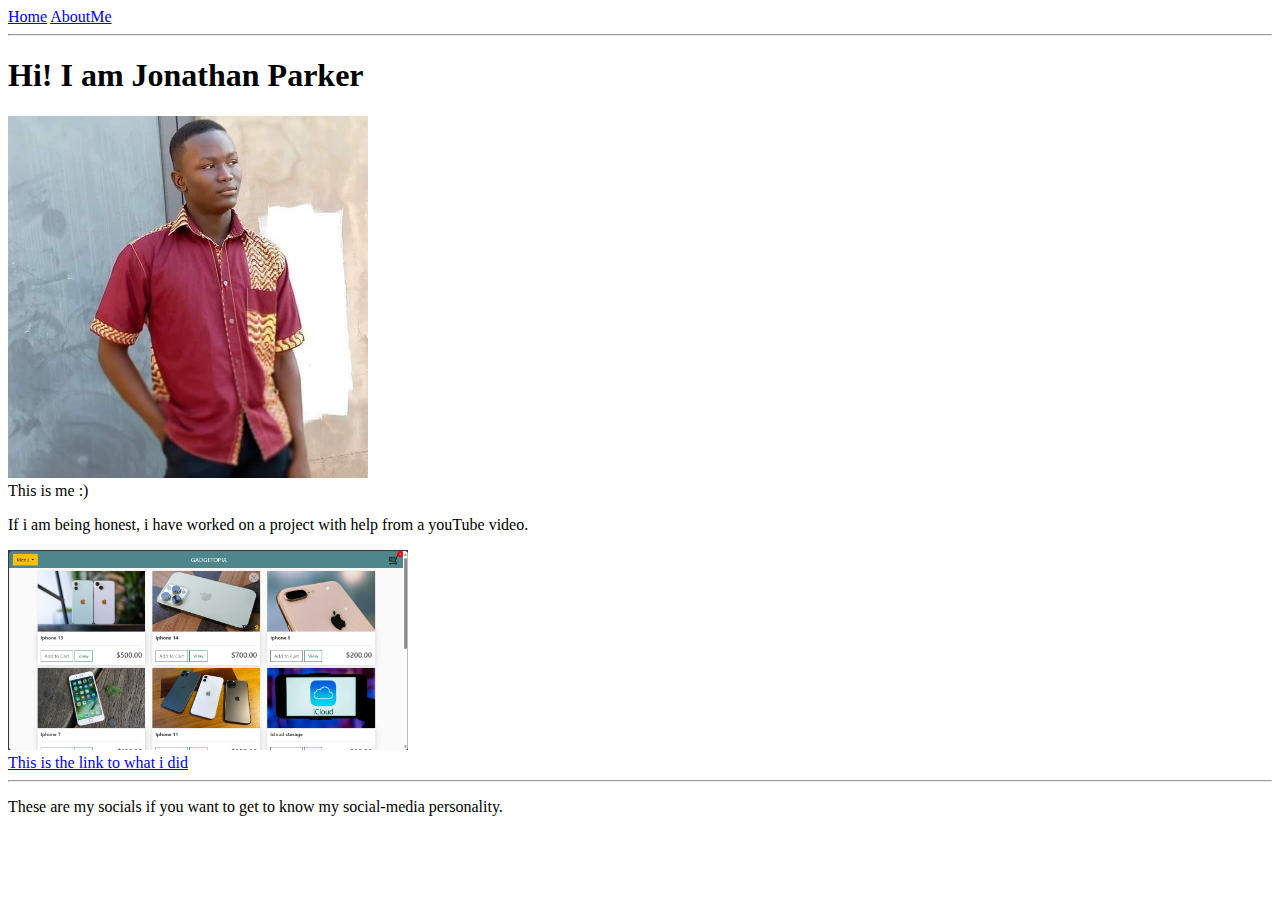
<file: port.html>
<!DOCTYPE html>
<html lang="en">
    <head>
        <title>Jonathan Parker</title>
        <link rel="stylesheet" href="https://cdnjs.cloudflare.com/ajax/libs/font-awesome/6.5.2/css/all.min.css"
            integrity="sha512-SnH5WK+bZxgPHs44uWIX+LLJAJ9/2PkPKZ5QiAj6Ta86w+fsb2TkcmfRyVX3pBnMFcV7oQPJkl9QevSCWr3W6A=="
            crossorigin="anonymous" referrerpolicy="no-referrer" />
    </head>
    
<body>
    <header>
        <a href="index.html">Home</a>
        <a href="aboutme.html">AboutMe</a>
    </header>
    <hr>

    <h1>Hi! I am Jonathan Parker </h1>
    <img src="home.jpg" alt="This is me"><figcaption>This is me :)</figcaption>
    <p>
        If i am being honest, i have worked on a project with help from a youTube video.
    </p>
    <img src="ecom.png" alt="my first project" height="200"><figcaption><a href="https://gadgetopia-v1.onrender.com/">This is the link to what i did </a></figcaption>

    <hr>
    <P>
        These are my socials if you want to get to know my social-media personality.
    </P>
    <a href="#"><i class="fa-brands fa-instagram"></i></a>
    <a href="https://twitter.com/pumpkin_parker"><i class="fa-brands fa-twitter"></i></a>
    <a href="https://www.linkedin.com/in/parker-joe-207138285/"><i class="fa-brands fa-linkedin"></i></a>

</body>
</file>
